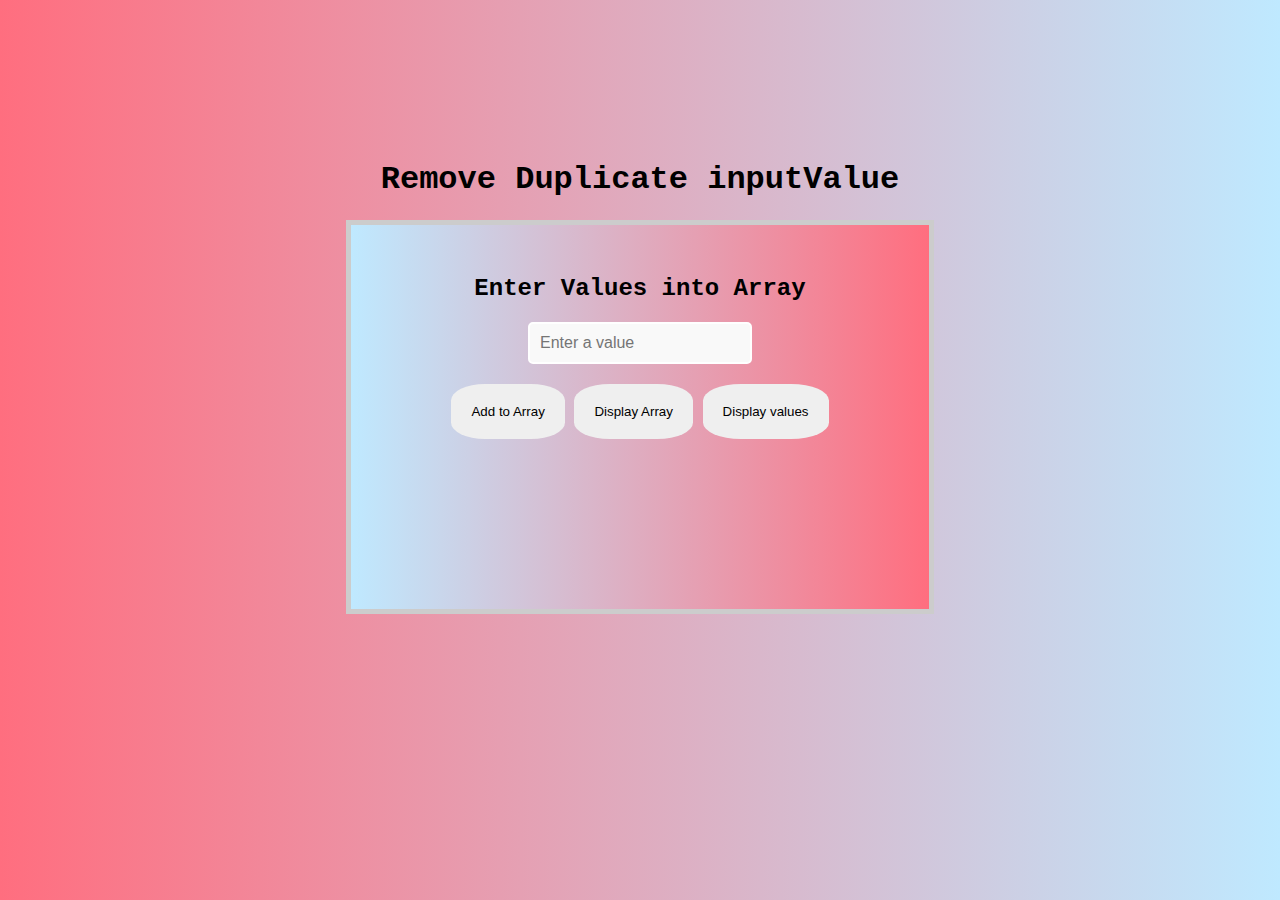
<file: index1.html>
<!DOCTYPE html>
<html>

<head>
    <title>Array Input</title>
    <link href="style1.css" rel="stylesheet">
    
</head>

<body><h1>Remove Duplicate inputValue</h1>
    <div class="all">
        <h2>Enter Values into Array</h2>
        <input type="number" id="inputValue" placeholder="Enter a value">
        <div id="button"><button id="b1" onclick="addToArray()">Add to Array</button>
            <button id="b3" onclick="displayArray()">Display Array</button>
            <button id="b4" onclick="displaySolutions()">Display values</button>
        </div>
        <div class="displayall">
            <div id="arrayDisplay"></div>
            <div id="sumDisplay"></div>
        </div>
    </div>
    
    <script src="script1.js"></script>
</body>

</html>
</file>
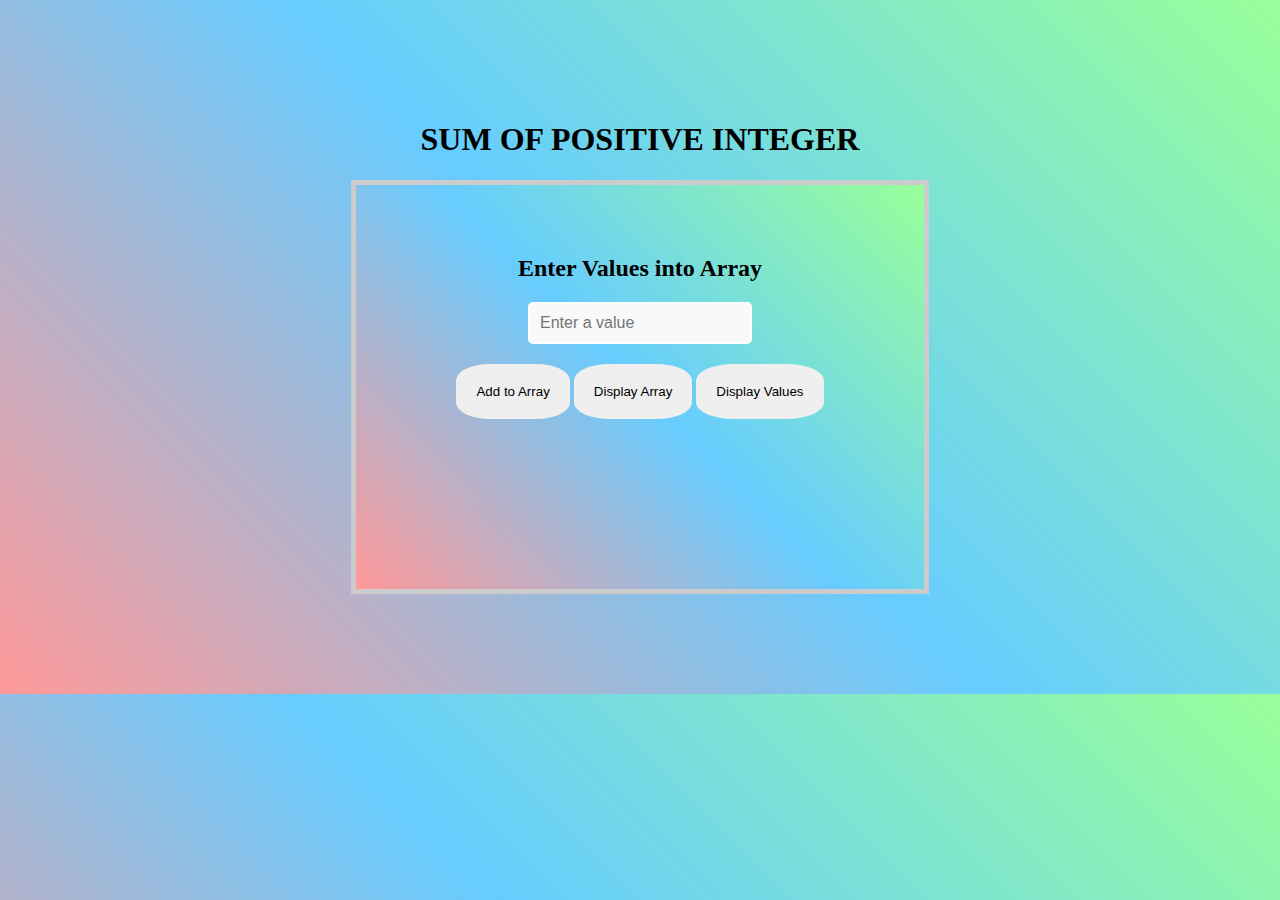
<file: index2.html>
<!DOCTYPE html>
<html>

<head>
    <title>Array Input</title>
    <link href="style2.css" rel="stylesheet">
    
</head>

<body><h1>SUM OF POSITIVE INTEGER</h1>
    <div class="all">
        <h2>Enter Values into Array</h2>
        <input type="number" id="inputValue" placeholder="Enter a value">
        <div id="button"><button id="b1" onclick="addToArray()">Add to Array</button>
            <button id="b3" onclick="displayArray()">Display Array</button>
            <button id="b4" onclick="displaySolutions()">Display Values</button>
        </div>
        <div class="displayall">
            <div id="arrayDisplay"></div>
            <div id="sumDisplay"></div>
        </div>
    </div>
    
    <script src="script2.js"></script>
</body>

</html>
</file>
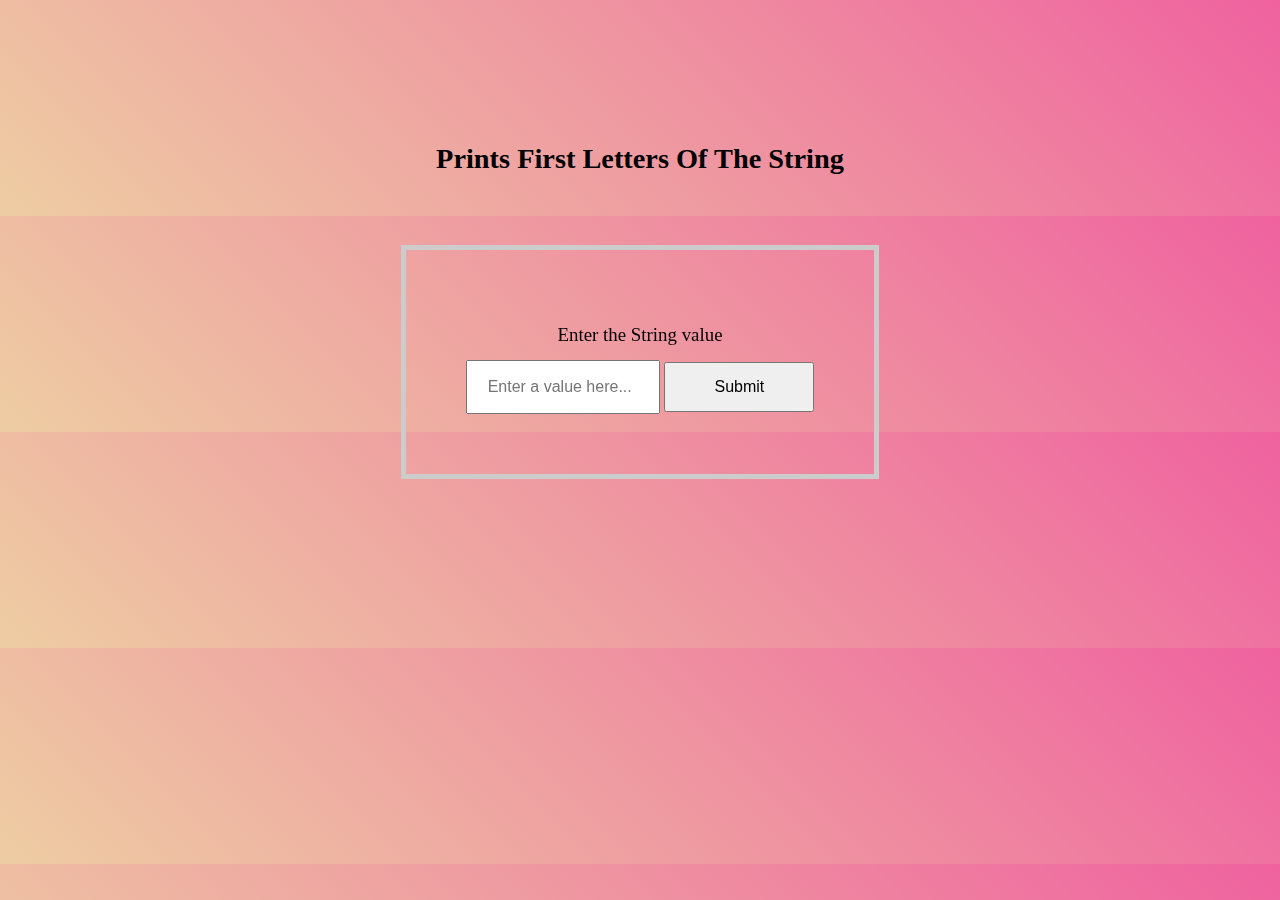
<file: index3.html>
<!DOCTYPE html>
<html lang="en">
<head>
    <meta charset="UTF-8">
    <meta name="viewport" content="width=device-width, initial-scale=1.0">
    <title>String Processing</title>
    <link href="style3.css" rel="stylesheet">
</head>
<body><h2 style="font-weight: bolder; margin-top: 10%;">Prints First Letters Of The String</h2>
    <div class="all">
    <form id="inputform">
        
        <label for="userInput">Enter the String value</label>
      <div> <input type="text" id="userInput" placeholder="Enter a value here..." required>
        <button type="submit">Submit</button></div> 
    </form>
    <div id="displayValue"></div>
</div>
    <script src="script3.js"></script>
</body>
</html>
</file>
<file: style1.css>
body{    text-align: center;
    display: flex;
    flex-direction: column;
    margin: 140px;
    justify-content: center;
    align-items: center;
    background-image: linear-gradient(to right, #ff6e7f, #bfe9ff);
    font-family: 'Courier New', monospace;
    font-weight: bold;
}
    

button{
    padding: 20px;
    border: none;
    margin-top: 20px;
    border-radius: 30%;
}
#arrayDisplay {
    margin-top: 20px;
    padding: 20px;
    text-align: center; /* Center the content */
    color: #333;
    margin-bottom: 10px;
    font-size: larger;  
}

#sumDisplay {
    margin-top: 10px;
    padding: 20px;
    text-align: center; /* Center the content */
    color: #333;
    margin-bottom: 10px;
    font-size: larger;
    
    
}
.all{
    text-align: center;
    display: flex;
    flex-direction: column;
    justify-content: center;
    align-items: center;
    border: 5px solid #ccc;
    background-image: linear-gradient(to right, #bfe9ff, #ff6e7f);
    margin-right: auto;
    margin-left: auto;
    padding-left: 100px;
    padding-right: 100px;
    padding-top: 30px;
    padding-bottom: 50px;
    
    
}
button:hover{

    cursor: pointer;
    background-color: #ff6e7f;
    padding: 16px;
   border-radius: 25%;



}
#inputValue {
    padding: 10px;
    border: 2px solid #ffffff; /* Border color */
    border-radius: 5px; /* Rounded corners */
    font-size: 16px;
    color: #333; /* Text color */
    background-color: #f9f9f9; /* Background color */
    width: 200px; /* Adjust the width as needed */
}
</file>
<file: style2.css>
body{    text-align: center;
    display: flex;
    flex-direction: column;
    margin: 100px;
    justify-content: center;
    align-items: center;
    background: linear-gradient(45deg, #ff9999, #66ccff, #99ff99);
    
}

button{
    padding: 20px;
    border: none;
    margin-top: 20px;
    border-radius: 30%;
}
#arrayDisplay {
    margin-top: 20px;
    padding: 20px;
    text-align: center; /* Center the content */
    color: #333;
    margin-bottom: 10px;
    font-size: larger;  
}

#sumDisplay {
    margin-top: 10px;
    padding: 20px;
    text-align: center; /* Center the content */
    color: #333;
    margin-bottom: 10px;
    font-size: larger;
    
    
}
.all{
    text-align: center;
    display: flex;
    flex-direction: column;
    justify-content: center;
    align-items: center;
    border: 5px solid #ccc;
    background: linear-gradient(45deg, #ff9999, #66ccff, #99ff99);
    margin-right: auto;
    margin-left: auto;
    padding-left: 100px;
    padding-right: 100px;
    padding-top: 50px;
    padding-bottom: 50px;
    
}
button:hover{

    cursor: pointer;
    background: linear-gradient(15deg, #ff9999, #66ccff, #99ff99);
    padding: 16px;
   border-radius: 25%;



}
#inputValue {
    padding: 10px;
    border: 2px solid #ffffff; /* Border color */
    border-radius: 5px; /* Rounded corners */
    font-size: 16px;
    color: #333; /* Text color */
    background-color: #f9f9f9; /* Background color */
    width: 200px; /* Adjust the width as needed */
}
</file>
<file: style3.css>
body{
    
    display: flex;
    flex-direction: column;
    font-size: .5cm;
    justify-content: center;
    align-items: center;
    background: linear-gradient(45deg, #eecda3, #ef629f);
    text-align: center;
    line-height: 50px;


  

    
    
}
button{
    padding: 10px 20px; /* Adjust padding for spacing inside the button */
    font-size: 16px; /* Adjust font size for text inside the button */
    width: 150px; /* Adjust width */
    height: 50px;
    top: 10p0x;

}
input{
    padding: 0px 20px; /* Adjust padding for spacing inside the button */
    font-size: 16px; /* Adjust font size for text inside the button */
    width: 150px; /* Adjust width */
    height: 50px;
}

.all{
    border: 5px solid #ccc;
    padding-top: 60px;
    padding-bottom: 60px;
    padding-right: 60px;
    padding-left: 60px;
    top: 245px;
    position: fixed;
}
</file>
